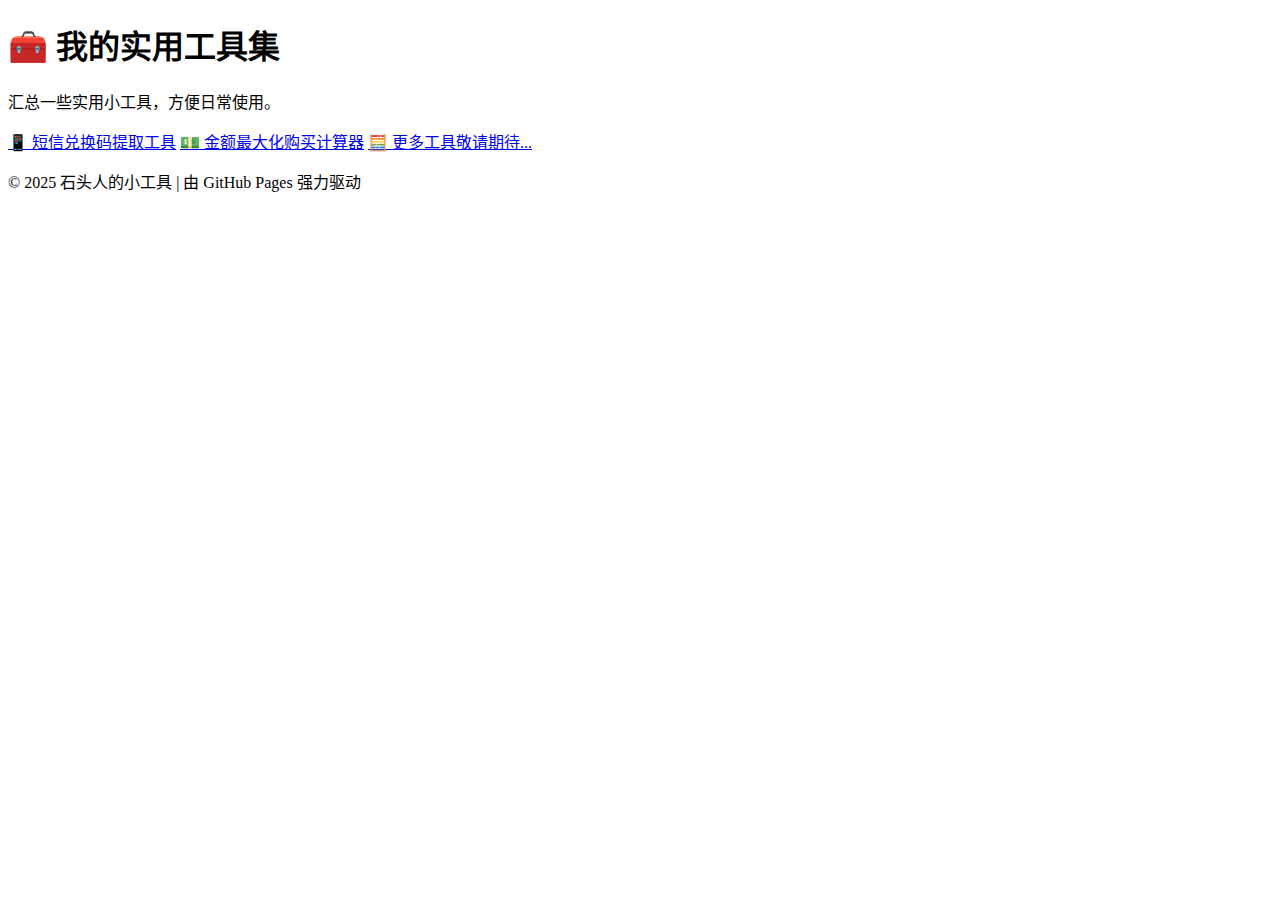
<file: index.html>
<!DOCTYPE html>
<html lang="zh-CN">
<head>
  <meta charset="UTF-8">
  <meta name="viewport" content="width=device-width,initial-scale=1.0">
  <title>小工具集</title>
  <link rel="stylesheet" href="assets/style.css">
</head>
<body>
  <header>
    <h1>🧰 我的实用工具集</h1>
    <p>汇总一些实用小工具，方便日常使用。</p>
  </header>
  <main>
    <div class="tool-list">
      <a class="tool" href="sms-code/">📱 短信兑换码提取工具</a>
      <a class="tool" href="calc/">💵 金额最大化购买计算器</a>
      <a class="tool" href="#">🧮 更多工具敬请期待...</a>
    </div>
  </main>
  <footer>
    <p>© 2025 石头人的小工具 | 由 GitHub Pages 强力驱动</p>
  </footer>
</body>
</html>
</file>
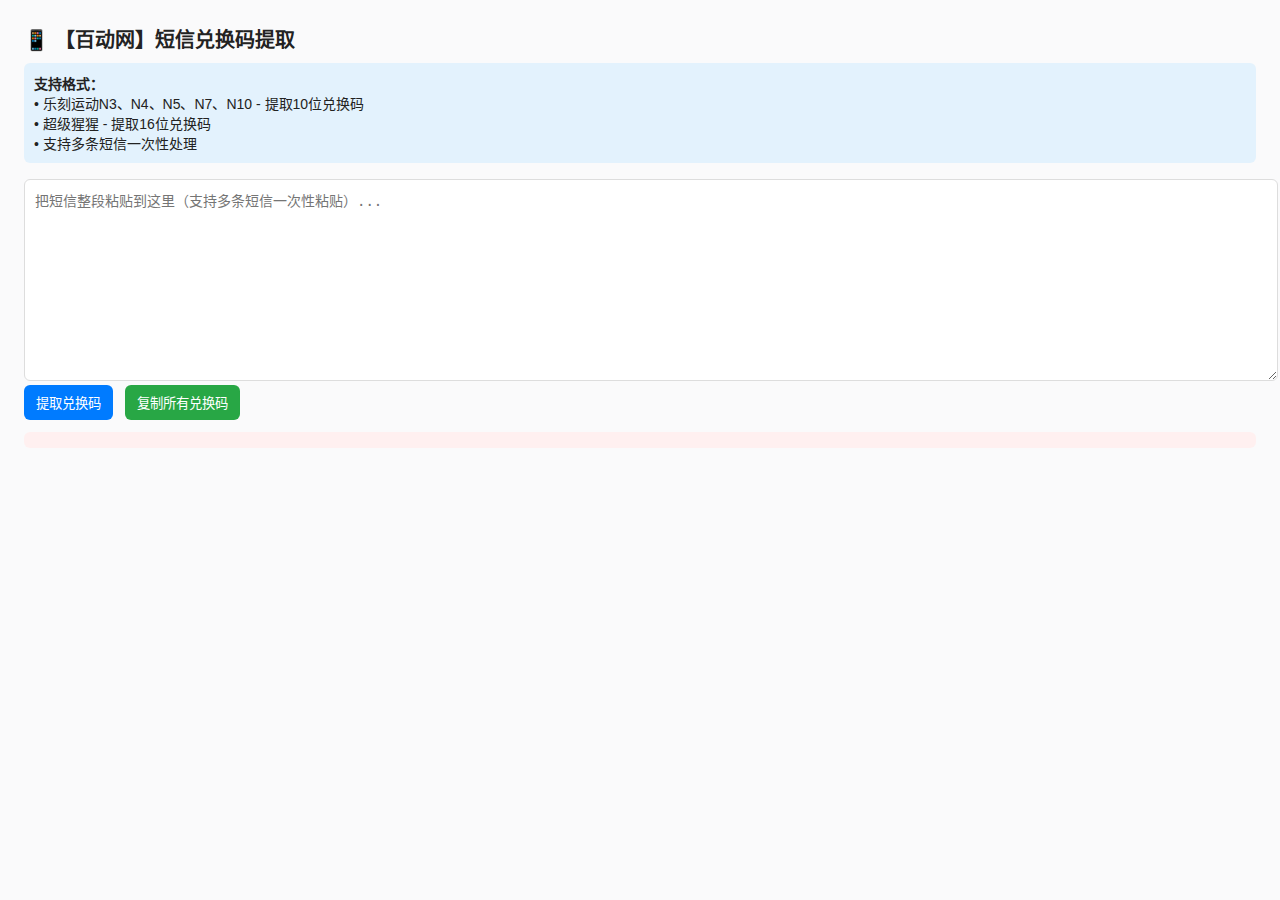
<file: sms-code/index.html>
<!DOCTYPE html>
<html lang="zh-CN">
<head>
    <meta charset="utf-8" />
    <title>📱 【百动网】短信兑换码提取</title>
    <style>
        body{font-family:"Microsoft YaHei",Arial,Helvetica,sans-serif;margin:24px;background:#fafafb;color:#222}
        h1{font-size:20px;margin-bottom:10px}
        textarea#smsInput{width:100%;height:180px;padding:10px;font-size:14px;border:1px solid #ddd;border-radius:6px;resize:vertical}
        button{padding:8px 12px;margin-right:8px;border:none;border-radius:6px;background:#007bff;color:#fff;cursor:pointer}
        button:hover{opacity:0.92}
        .green{background:#28a745}
        .card{background:#fff;padding:12px;border-radius:8px;box-shadow:0 1px 4px rgba(0,0,0,0.06);margin-top:16px}
        .catHeader{display:flex;justify-content:space-between;align-items:center;margin-bottom:8px}
        .catTitle{font-weight:600;color:#0366d6}
        textarea.codes{width:100%;min-height:80px;padding:8px;font-family:monospace;font-size:13px;white-space:pre-wrap;resize:vertical}
        .invalid{color:#b02a37;background:#fff0f0;padding:8px;border-radius:6px;margin-top:12px}
        .small{font-size:13px;color:#666}
        .count{font-weight:600;margin-left:8px;color:#333}
        .btn-copy{padding:6px 10px;border-radius:6px;background:#20b2aa;color:white;border:none;cursor:pointer;margin-left:8px}
        .points{font-weight:bold;color:#e67e22;margin-left:10px;}
        .total{font-size:18px;font-weight:bold;margin-top:10px;color:#c0392b}
        #summary{margin-bottom:20px}
        .info{background:#e3f2fd;padding:10px;border-radius:6px;margin-bottom:16px;font-size:14px}
    </style>
</head>
<body>
<h1>📱 【百动网】短信兑换码提取</h1>
<div class="info">
    <strong>支持格式：</strong><br>
    • 乐刻运动N3、N4、N5、N7、N10 - 提取10位兑换码<br>
    • 超级猩猩 - 提取16位兑换码<br>
    • 支持多条短信一次性处理
</div>

<textarea id="smsInput" placeholder="把短信整段粘贴到这里（支持多条短信一次性粘贴）..."></textarea>
<br/>
<button onclick="extractCodes()">提取兑换码</button>
<button class="green" onclick="copyAll()">复制所有兑换码</button>

<!-- 汇总区域 -->
<div id="summary">
    <div id="total" class="total"></div>
    <div id="invalids" class="invalid"></div>
</div>

<div id="output"></div>

<script>
    function cleanCodeRaw(s){
        if(!s) return "";
        let t = s.replace(/^[\s\W]+|[\s\W]+$/g, "");
        t = t.replace(/[。。,，;；\s]/g, "");
        t = t.replace(/[^A-Za-z0-9]/g, "");
        return t;
    }

    function extractCodes(){
        const raw = document.getElementById("smsInput").value || "";
        const out = document.getElementById("output");
        out.innerHTML = "";
        document.getElementById("total").innerHTML = "";
        document.getElementById("invalids").innerHTML = "";

        if(!raw.trim()){
            out.innerHTML = '<div class="card"><p class="small">请先粘贴短信内容，然后点击「提取兑换码」。</p></div>';
            return;
        }

        const segments = raw.split(/(?=【百动】)/g).map(s=>s.trim()).filter(Boolean);
        const grouped = {};
        const invalids = [];
        const lekePointsMap = { N3:159, N4:179, N5:199, N7:239, N10:299 };

        segments.forEach((seg, idx) => {
            const segCleanTail = seg.replace(/【[^】]*】/g, "");
            const codeSectionMatch = segCleanTail.match(/兑换码[:：]([\s\S]*?)(?:。|$)/);
            const codeSection = codeSectionMatch ? codeSectionMatch[1] : "";
            if(!codeSection.trim()) return;

            const rawCodes = codeSection.split(/[,，\n\r;；\s]+/).map(x=>x.trim()).filter(Boolean);

            if(/超级猩猩/.test(seg)){
                const priceMatch = seg.match(/健身操课\s*([0-9]{1,4})\s*元/);
                const price = priceMatch ? parseInt(priceMatch[1]) : 0;
                const cat = price ? `超级猩猩 ${price}元课程` : "超级猩猩 未知课程";
                if(!grouped[cat]) grouped[cat] = {codes:[], pointsPer:price, count:0, points:0};
                rawCodes.forEach(rc=>{
                    const c = cleanCodeRaw(rc);
                    if(c.length===16){
                        grouped[cat].codes.push(c);
                        grouped[cat].count++;
                    } else {
                        invalids.push({code:rc,cleaned:c,reason:`长度应为16（实际 ${c.length}）`,segment:idx+1,category:cat});
                    }
                });
                grouped[cat].points = grouped[cat].pointsPer * grouped[cat].count;
            }
            else if(/乐刻运动/.test(seg)){
                const levelMatch = seg.match(/乐刻运动-([^,，\n]+)/);
                const cat = levelMatch ? `乐刻运动 - ${levelMatch[1].trim()}` : "乐刻运动 - 未知类别";
                const nMatch = cat.match(/N(\d+)/);
                const nKey = nMatch ? "N"+nMatch[1] : null;
                const pointsPer = nKey && lekePointsMap[nKey] ? lekePointsMap[nKey] : 0;
                if(!grouped[cat]) grouped[cat] = {codes:[], pointsPer, count:0, points:0};
                rawCodes.forEach(rc=>{
                    const c = cleanCodeRaw(rc);
                    if(c.length===10){
                        grouped[cat].codes.push(c);
                        grouped[cat].count++;
                    } else {
                        invalids.push({code:rc,cleaned:c,reason:`长度应为10（实际 ${c.length}）`,segment:idx+1,category:cat});
                    }
                });
                grouped[cat].points = grouped[cat].pointsPer * grouped[cat].count;
            } else {
                rawCodes.forEach(rc=>{
                    const c = cleanCodeRaw(rc);
                    invalids.push({code:rc,cleaned:c,reason:`未识别服务`,segment:idx+1,category:"未知"});
                });
            }
        });

        let totalPoints = 0;
        Object.keys(grouped).forEach(cat=>{
            totalPoints += grouped[cat].points;
        });

        // 上方显示总积分
        document.getElementById("total").textContent = `总消耗积分：${totalPoints}`;

        // 上方显示无效兑换码
        if(invalids.length>0){
            document.getElementById("invalids").innerHTML = `<strong>被过滤/无效兑换码（共 ${invalids.length} 个）</strong>
        <pre>${invalids.map(it=>`段${it.segment} | 类别:${it.category} | 原码:"${it.code}" | 清洗后:"${it.cleaned}" | ${it.reason}`).join("\n")}</pre>`;
        }

        // 生成每类兑换码卡片
        Object.keys(grouped).forEach(cat=>{
            const {codes, pointsPer, count, points} = grouped[cat];
            const card = document.createElement("div");
            card.className = "card";

            const header = document.createElement("div");
            header.className = "catHeader";
            header.innerHTML = `
        <div class="catTitle">${cat}
            <span class="count">(${count}个)</span>
            <span class="points">积分消耗: ${pointsPer} × ${count} = ${points}</span>
        </div>
        `;
            const copyBtn = document.createElement("button");
            copyBtn.className = "btn-copy";
            copyBtn.textContent = "复制本类";

            const copiedSpan = document.createElement("span");
            copiedSpan.className = "copied";
            copiedSpan.style.marginLeft="6px";
            copiedSpan.style.display = "none";
            copiedSpan.textContent = `✅ 已复制【${cat}】的兑换码！`;

            copyBtn.onclick = ()=>{
                navigator.clipboard.writeText(codes.join("\n")).then(()=>{
                    copiedSpan.style.display="inline";
                    // setTimeout(()=>{copiedSpan.style.display="none";},2500);
                });
            };

            header.appendChild(copyBtn);
            header.appendChild(copiedSpan);
            card.appendChild(header);

            const ta = document.createElement("textarea");
            ta.className = "codes";
            ta.readOnly = true;
            ta.value = codes.join("\n");
            card.appendChild(ta);
            out.appendChild(card);
        });
    }

    function copyAll(){
        const out = document.getElementById("output");
        const textareas = out.querySelectorAll("textarea.codes");
        const all = Array.from(textareas).map(t=>t.value).filter(Boolean).join("\n");
        if(!all){ alert("没有可复制的兑换码"); return; }
        navigator.clipboard.writeText(all).then(()=>alert("已复制所有兑换码"));
    }
</script>
</body>
</html>
</file>
<file: assets/style.css>

</file>
